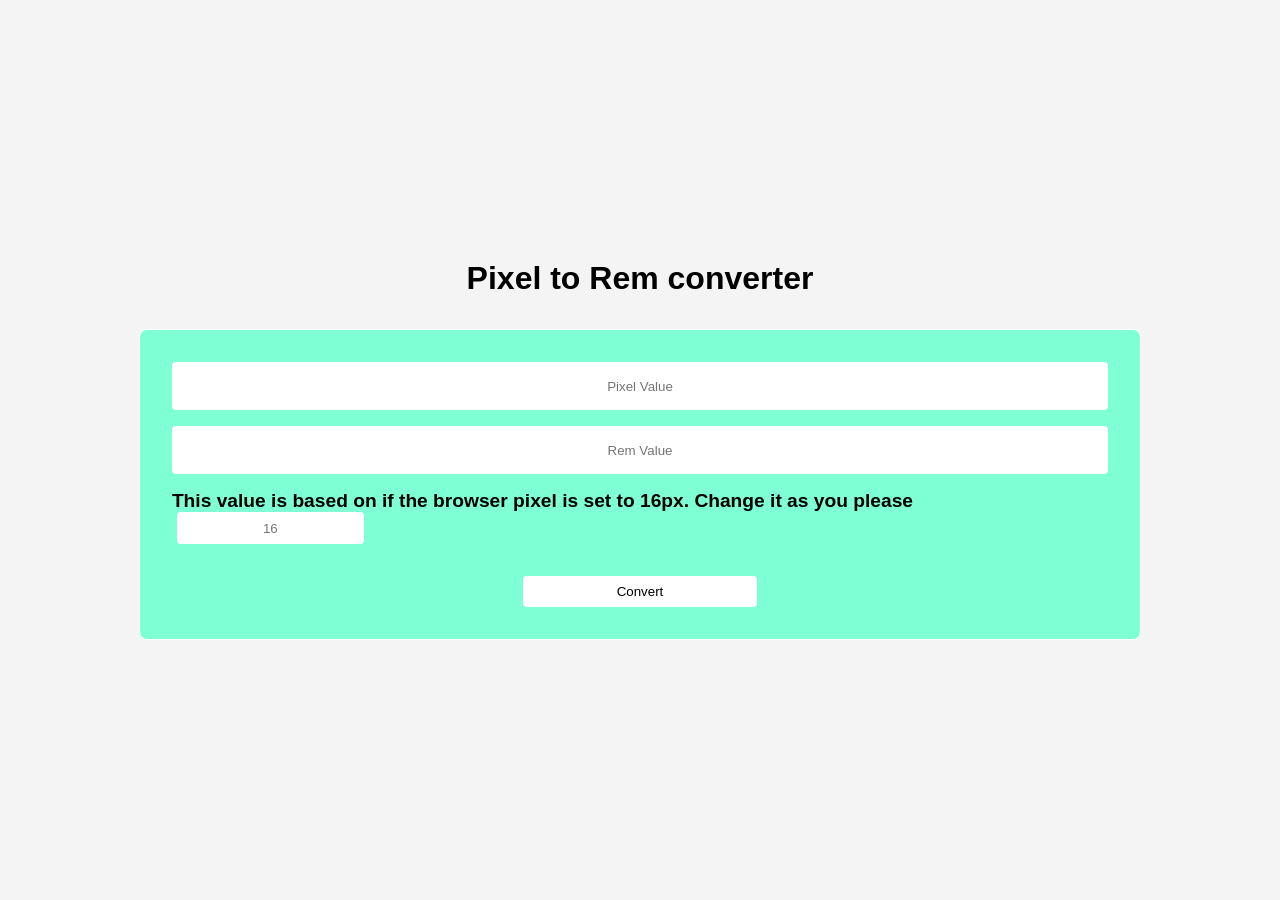
<file: index.html>
<!DOCTYPE html>
<html lang="en">
  <head>
    <meta charset="UTF-8" />
    <meta name="viewport" content="width=device-width, initial-scale=1.0" />
    <link rel="stylesheet" href="./style.css" />
    <title>Px to rem converter</title>
  </head>
  <body>
    <h1>Pixel to Rem converter</h1>
    <form class="converter-form">
      <input type="text" id="px" placeholder="Pixel Value" />
      <input type="text" id="rem" placeholder="Rem Value" />
      <p class="description">
        This value is based on if the browser pixel is set to 16px. Change it as you
        please
        <input id="b-rem" placeholder="16" value="16" />
      </p>
      <button type="submit" id="converter">Convert</button>
    </form>
    <script>
      const px = document.getElementById("px");
      const rem = document.getElementById("rem");
      const bRem = document.getElementById("b-rem");
      const converter = document.getElementById("converter");

      function convertToRem(px, rem, bRem) {
        const pxValue = px.value * 1;
        const browserRem = bRem.value * 1;
        const result = pxValue / browserRem;
        return (rem.value = result);
      }

      converter.addEventListener("click", (e) => {
        e.preventDefault();
        convertToRem(px, rem, bRem);
      });
    </script>
  </body>
</html>
</file>
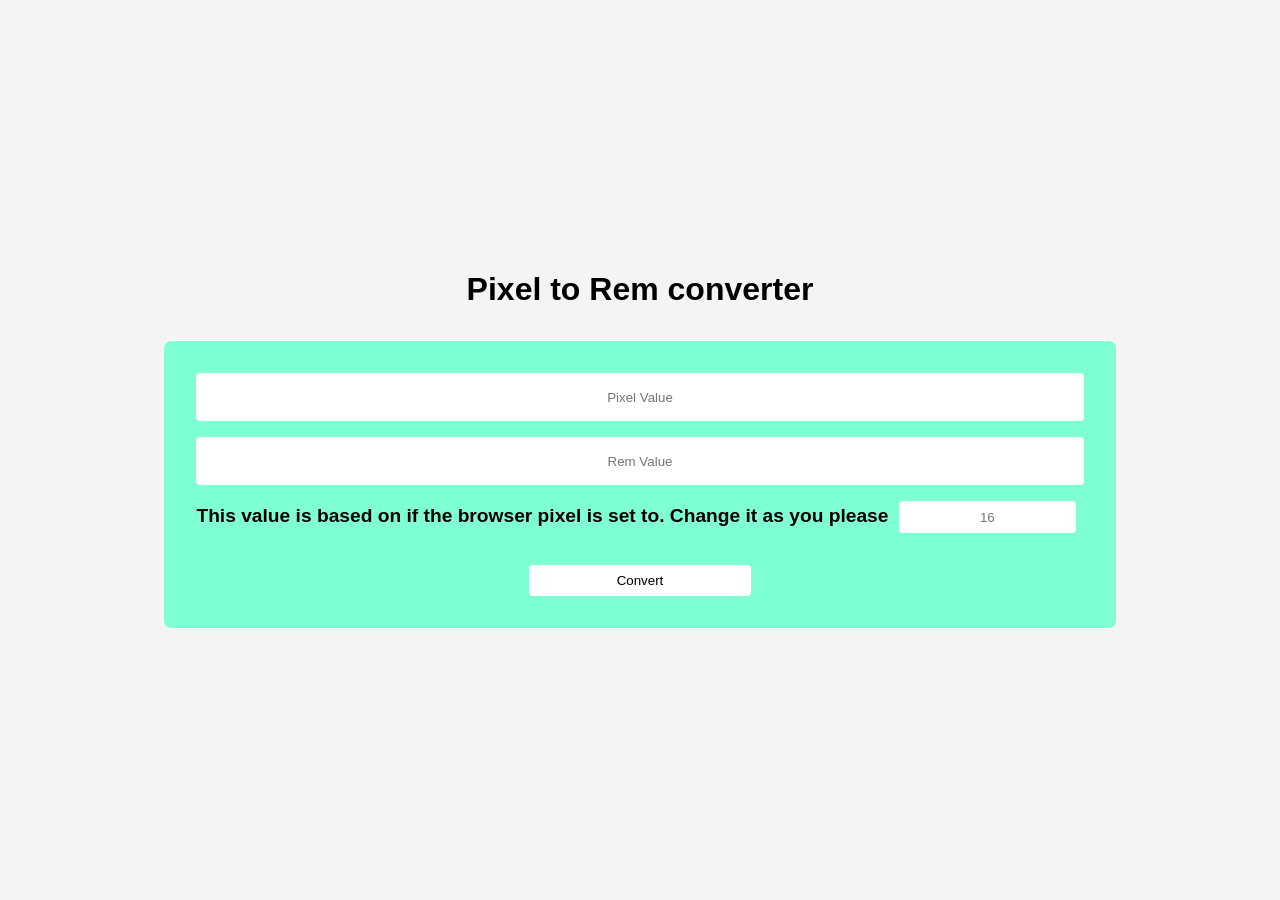
<file: px to rem converter/index.html>
<!DOCTYPE html>
<html lang="en">
  <head>
    <meta charset="UTF-8" />
    <meta name="viewport" content="width=device-width, initial-scale=1.0" />
    <link rel="stylesheet" href="./style.css" />
    <title>Px to rem converter</title>
  </head>
  <body>
    <h1>Pixel to Rem converter</h1>
    <form class="converter-form">
      <input type="text" id="px" placeholder="Pixel Value" />
      <input type="text" id="rem" placeholder="Rem Value" />
      <p class="description">
        This value is based on if the browser pixel is set to. Change it as you
        please
        <input id="b-rem" placeholder="16" value="16" />
      </p>
      <button type="submit" id="converter">Convert</button>
    </form>
    <script>
      const px = document.getElementById("px");
      const rem = document.getElementById("rem");
      const bRem = document.getElementById("b-rem");
      const converter = document.getElementById("converter");

      function convertToRem(px, rem, bRem) {
        const pxValue = px.value * 1;
        const browserRem = bRem.value * 1;
        const result = pxValue / browserRem;
        return (rem.value = result);
      }

      converter.addEventListener("click", (e) => {
        e.preventDefault();
        convertToRem(px, rem, bRem);
      });
    </script>
  </body>
</html>
</file>
<file: style.css>
* {
  margin: 0;
  padding: 0;
  box-sizing: inherit;
}

html {
  font-style: 62.5%;
}

body {
  font-family: "Gill Sans", "Gill Sans MT", Calibri, "Trebuchet MS", sans-serif;
  background-color: #f4f4f4;
  display: flex;
  flex-direction: column;
  justify-content: center;
  align-items: center;
  box-sizing: border-box;
  height: 100vh;
}

.converter-form {
  display: flex;
  flex-direction: column;
  gap: 1rem;
  border: 0.02rem solid white;
  margin-top: 2rem;
  padding: 2rem;
  background-color: aquamarine;
  border-radius: 0.5rem;
}

form > input {
  display: block;
}

#b-rem {
  width: 20%;
  height: 2rem;
  margin-left: 0.3rem;
  color: #757575;
  font-weight: 500;
}

input {
  padding: 0.5rem;
  text-align: center;
  height: 3rem;
  border: none;
  border-radius: 0.25rem;
  font-weight: 500;
}

#converter {
  width: 25%;
  margin-left: auto;
  margin-right: auto;
  margin-top: 1rem;
  padding-top: 0.5rem;
  padding-bottom: 0.5rem;
  background-color: white;
  border: none;
  border-radius: 0.25rem;
  cursor: pointer;
  transition: all 0.2s linear;
}

#converter:hover {
  background-color: blueviolet;
  color: white;
  box-shadow: 0 0.5rem 1rem rgba(0, 0, 0, 0.2);
}

input:focus {
  outline: none;
}

.description {
  font-size: 1.2rem;
  font-weight: 600;
}
</file>
<file: px to rem converter/style.css>
* {
  margin: 0;
  padding: 0;
  box-sizing: inherit;
}

html {
  font-style: 62.5%;
}

body {
  font-family: "Gill Sans", "Gill Sans MT", Calibri, "Trebuchet MS", sans-serif;
  background-color: #f4f4f4;
  display: flex;
  flex-direction: column;
  justify-content: center;
  align-items: center;
  box-sizing: border-box;
  height: 100vh;
}

.converter-form {
  display: flex;
  flex-direction: column;
  gap: 1rem;
  border: 0.02rem solid white;
  margin-top: 2rem;
  padding: 2rem;
  background-color: aquamarine;
  border-radius: 0.5rem;
}

form > input {
  display: block;
}

#b-rem {
  width: 20%;
  height: 2rem;
  margin-left: 0.3rem;
  color: #757575;
  font-weight: 500;
}

input {
  padding: 0.5rem;
  text-align: center;
  height: 3rem;
  border: none;
  border-radius: 0.25rem;
  font-weight: 500;
}

#converter {
  width: 25%;
  margin-left: auto;
  margin-right: auto;
  margin-top: 1rem;
  padding-top: 0.5rem;
  padding-bottom: 0.5rem;
  background-color: white;
  border: none;
  border-radius: 0.25rem;
  cursor: pointer;
  transition: all 0.2s linear;
}

#converter:hover {
  background-color: blueviolet;
  color: white;
  box-shadow: 0 0.5rem 1rem rgba(0, 0, 0, 0.2);
}

input:focus {
  outline: none;
}

.description {
  font-size: 1.2rem;
  font-weight: 600;
}
</file>
